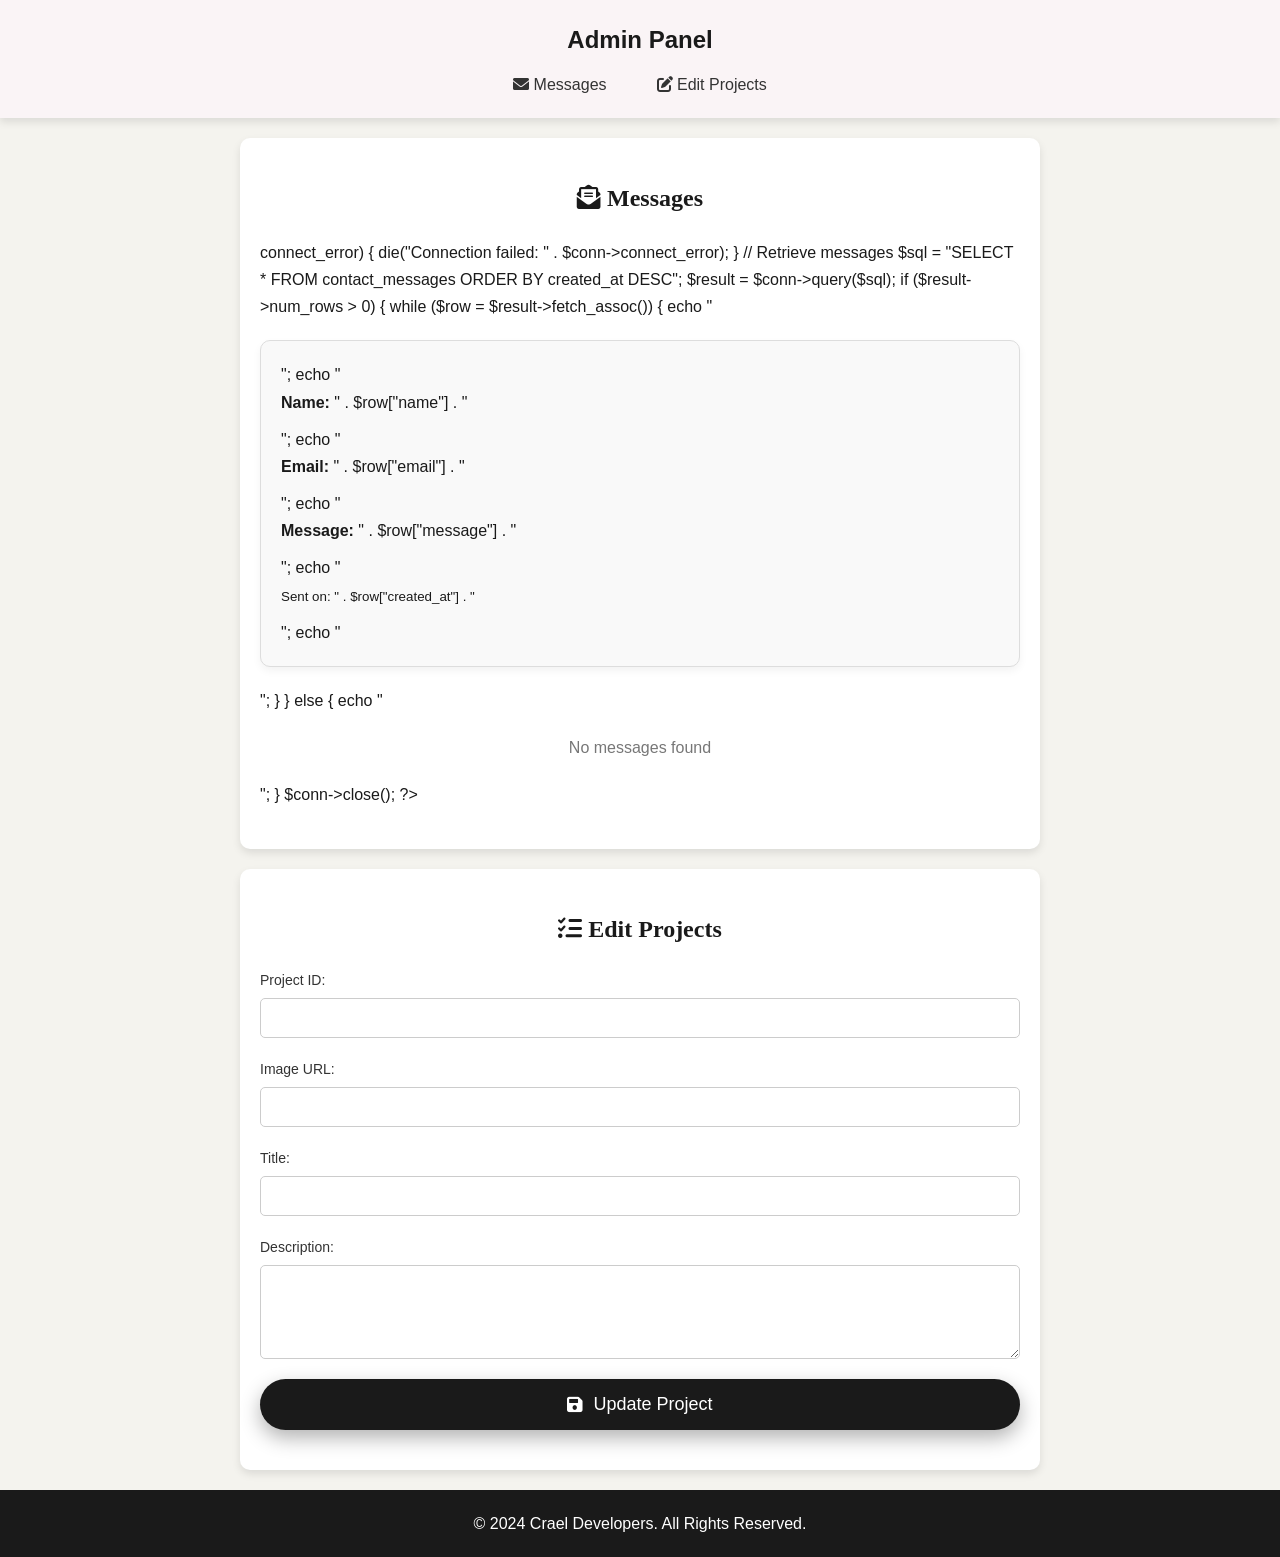
<file: admin.html>
<!DOCTYPE html>
<html lang="en">

<head>
    <meta charset="UTF-8">
    <meta name="viewport" content="width=device-width, initial-scale=1.0">
    <title>Admin Panel</title>
    <link rel="stylesheet" href="https://cdnjs.cloudflare.com/ajax/libs/font-awesome/6.0.0-beta3/css/all.min.css">
    <link rel="stylesheet" href="admin.css">
</head>

<body>
    <header>
        <h1>Admin Panel</h1>
        <nav>
            <ul>
                <li><a href="#messages"><i class="fas fa-envelope"></i> Messages</a></li>
                <li><a href="#projects"><i class="fas fa-edit"></i> Edit Projects</a></li>
            </ul>
        </nav>
    </header>

    <section id="messages">
        <h2><i class="fas fa-envelope-open-text"></i> Messages</h2>
        <div class="messages-container">
            <?php
            // Connect to database
            $conn = new mysqli("localhost", "root", "", "crael_developers");

            // Check connection
            if ($conn->connect_error) {
                die("Connection failed: " . $conn->connect_error);
            }

            // Retrieve messages
            $sql = "SELECT * FROM contact_messages ORDER BY created_at DESC";
            $result = $conn->query($sql);

            if ($result->num_rows > 0) {
                while ($row = $result->fetch_assoc()) {
                    echo "<div class='message'>";
                    echo "<p><strong>Name:</strong> " . $row["name"] . "</p>";
                    echo "<p><strong>Email:</strong> " . $row["email"] . "</p>";
                    echo "<p><strong>Message:</strong> " . $row["message"] . "</p>";
                    echo "<p><small>Sent on: " . $row["created_at"] . "</small></p>";
                    echo "</div>";
                }
            } else {
                echo "<p class='no-messages'>No messages found</p>";
            }

            $conn->close();
            ?>
        </div>
    </section>

    <section id="projects">
        <h2><i class="fas fa-tasks"></i> Edit Projects</h2>
        <form action="edit-projects.php" method="POST">
            <div class="input-group">
                <label for="project-id">Project ID:</label>
                <input type="number" name="project-id" required>
            </div>
            <div class="input-group">
                <label for="image-url">Image URL:</label>
                <input type="url" name="image-url">
            </div>
            <div class="input-group">
                <label for="title">Title:</label>
                <input type="text" name="title" maxlength="100">
            </div>
            <div class="input-group">
                <label for="description">Description:</label>
                <textarea name="description" rows="4" maxlength="500"></textarea>
            </div>
            <button type="submit"><i class="fas fa-save"></i> Update Project</button>
        </form>
    </section>

    <footer>
        <p>&copy; 2024 Crael Developers. All Rights Reserved.</p>
    </footer>

    <script>
        document.querySelector('form').addEventListener('submit', function (e) {
            const confirmation = confirm("Are you sure you want to update the project?");
            if (!confirmation) {
                e.preventDefault();
            }
        });
    </script>
</body>

</html>
</file>
<file: admin.css>
/* Universal Reset */
* {
    margin: 0;
    padding: 0;
    box-sizing: border-box;
    font-family: 'Inter', 'Helvetica Neue', Arial, sans-serif;
}

/* Body Styling */
body {
    color: #1a1a1a;
    background-color: #f4f3ee;
    line-height: 1.7;
    overflow-x: hidden;
}

/* Header Styling */
header {
    background-color: #faf4f6;
    padding: 20px 0;
    box-shadow: 0 4px 8px rgba(0, 0, 0, 0.1);
    position: sticky;
    top: 0;
    z-index: 1000;
    text-align: center;
    animation: fadeIn 1s ease-out;
}

header h1 {
    font-size: 24px;
    font-weight: 600;
    color: #1a1a1a;
    margin-bottom: 10px;
}

/* Navigation Styling */
nav {
    margin-top: 10px;
}

nav ul {
    list-style: none;
    display: flex;
    justify-content: center;
    gap: 20px;
}

nav ul li a {
    color: #333;
    text-decoration: none;
    font-size: 16px;
    padding: 10px 15px;
    border-radius: 5px;
    transition: background-color 0.3s ease, color 0.3s ease;
}

nav ul li a:hover {
    background-color: #ff6f61;
    color: #ffffff;
}

/* Section Styling */
section {
    padding: 40px 20px;
    max-width: 800px;
    margin: 20px auto;
    background-color: #ffffff;
    box-shadow: 0 4px 8px rgba(0, 0, 0, 0.1);
    border-radius: 10px;
    animation: fadeIn 1s ease-out;
}

section h2 {
    font-size: 24px;
    margin-bottom: 20px;
    color: #1a1a1a;
    text-align: center;
    font-family: 'EB Garamond', serif;
    animation: slideIn 1.5s ease-out;
}

/* Messages Container */
.messages-container {
    display: flex;
    flex-direction: column;
    gap: 20px;
}

.message {
    padding: 20px;
    background-color: #f9f9f9;
    border: 1px solid #ddd;
    border-radius: 10px;
    box-shadow: 0 4px 8px rgba(0, 0, 0, 0.05);
}

.message p {
    margin-bottom: 10px;
}

.no-messages {
    text-align: center;
    color: #777;
}

/* Form Styling */
form {
    display: flex;
    flex-direction: column;
    gap: 20px;
}

.input-group {
    display: flex;
    flex-direction: column;
}

.input-group label {
    font-size: 14px;
    color: #333;
    margin-bottom: 5px;
}

.input-group input, .input-group textarea {
    padding: 10px;
    border: 1px solid #ccc;
    border-radius: 5px;
    font-size: 16px;
    transition: border-color 0.3s ease;
}

.input-group input:focus, .input-group textarea:focus {
    border-color: #ff6f61;
}

button {
    padding: 15px;
    background-color: #1a1a1a;
    color: #ffffff;
    border: none;
    border-radius: 50px;
    font-size: 18px;
    cursor: pointer;
    transition: background-color 0.3s ease, transform 0.3s ease, box-shadow 0.3s ease;
    box-shadow: 0 8px 20px rgba(0, 0, 0, 0.3);
    display: flex;
    align-items: center;
    justify-content: center;
    gap: 10px;
    animation: float 3s ease-in-out infinite;
}

button:hover {
    background-color: #ff6f61;
    transform: scale(1.05);
}

/* Footer Styling */
footer {
    background-color: #1a1a1a;
    color: #ffffff;
    padding: 20px;
    text-align: center;
    font-size: 16px;
    font-family: 'Inter', sans-serif;
}

/* Footer Links */
footer a {
    color: #ffffff;
    text-decoration: none;
    margin: 0 10px;
    font-size: 16px;
    transition: color 0.3s ease;
}

footer a:hover {
    color: #ff6f61;
}

/* Media Queries for Responsive Design */
@media (max-width: 768px) {
    header h1 {
        font-size: 20px;
    }

    nav ul li a {
        font-size: 14px;
    }

    section {
        padding: 20px 10px;
    }

    section h2 {
        font-size: 20px;
    }
}
</file>
